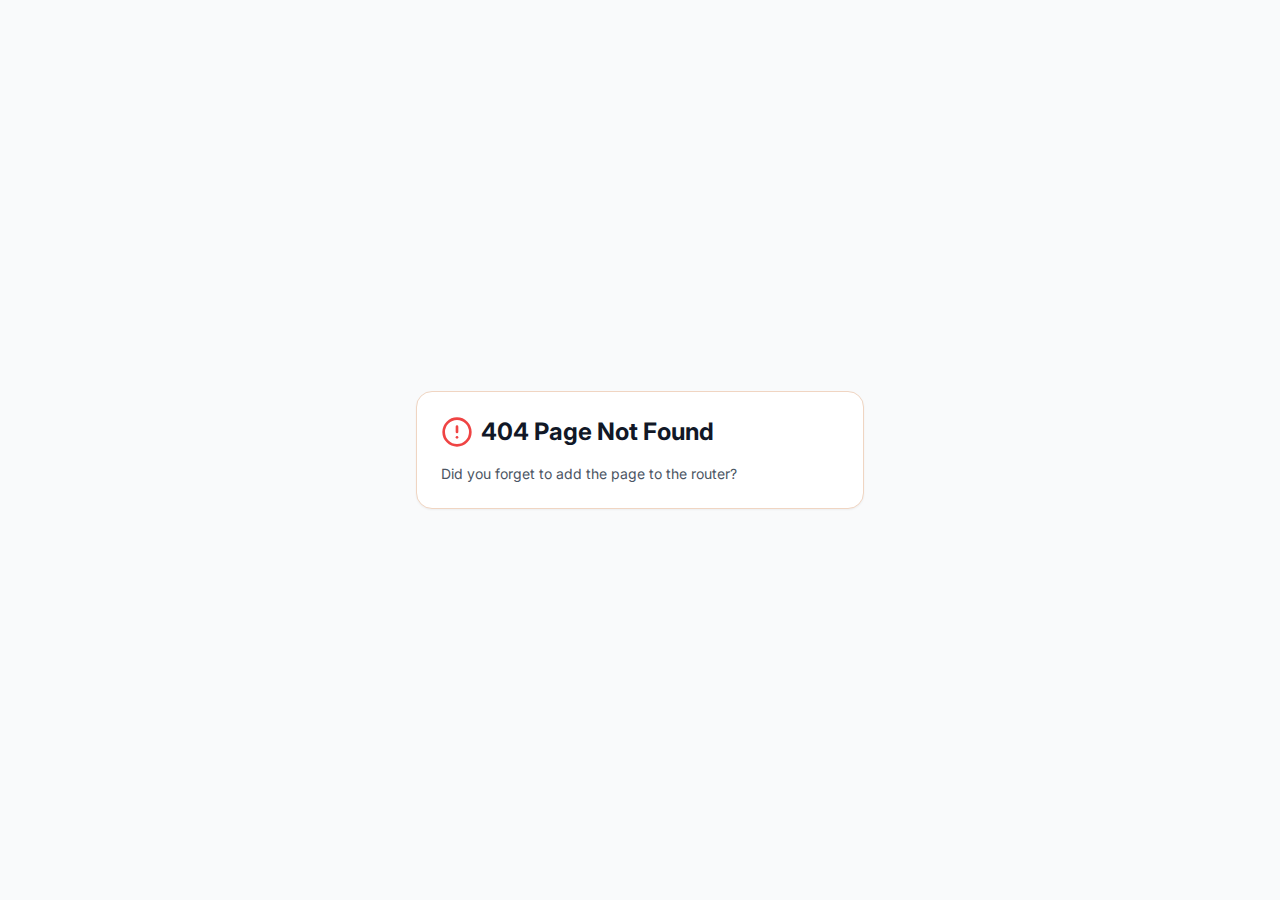
<file: index.html>
<!DOCTYPE html>
<html lang="en">
  <head>
    <meta charset="UTF-8" />
    <meta name="viewport" content="width=device-width, initial-scale=1.0, maximum-scale=1" />
    <link rel="preconnect" href="https://fonts.googleapis.com">
    <link rel="preconnect" href="https://fonts.gstatic.com" crossorigin>
    <link href="https://fonts.googleapis.com/css2?family=Architects+Daughter&family=DM+Sans:ital,opsz,wght@0,9..40,100..1000;1,9..40,100..1000&family=Fira+Code:wght@300..700&family=Geist+Mono:wght@100..900&family=Geist:wght@100..900&family=IBM+Plex+Mono:ital,wght@0,100;0,200;0,300;0,400;0,500;0,600;0,700;1,100;1,200;1,300;1,400;1,500;1,600;1,700&family=IBM+Plex+Sans:ital,wght@0,100..700;1,100..700&family=Inter:ital,opsz,wght@0,14..32,100..900;1,14..32,100..900&family=JetBrains+Mono:ital,wght@0,100..800;1,100..800&family=Libre+Baskerville:ital,wght@0,400;0,700;1,400&family=Lora:ital,wght@0,400..700;1,400..700&family=Merriweather:ital,opsz,wght@0,18..144,300..900;1,18..144,300..900&family=Montserrat:ital,wght@0,100..900;1,100..900&family=Open+Sans:ital,wght@0,300..800;1,300..800&family=Outfit:wght@100..900&family=Oxanium:wght@200..800&family=Playfair+Display:ital,wght@0,400..900;1,400..900&family=Plus+Jakarta+Sans:ital,wght@0,200..800;1,200..800&family=Poppins:ital,wght@0,100;0,200;0,300;0,400;0,500;0,600;0,700;0,800;0,900;1,100;1,200;1,300;1,400;1,500;1,600;1,700;1,800;1,900&family=Roboto+Mono:ital,wght@0,100..700;1,100..700&family=Roboto:ital,wght@0,100..900;1,100..900&family=Source+Code+Pro:ital,wght@0,200..900;1,200..900&family=Source+Serif+4:ital,opsz,wght@0,8..60,200..900;1,8..60,200..900&family=Space+Grotesk:wght@300..700&family=Space+Mono:ital,wght@0,400;0,700;1,400;1,700&display=swap" rel="stylesheet">
    <script type="module" crossorigin src="./assets/index-GvXq3mEf.js"></script>
    <link rel="stylesheet" crossorigin href="./assets/index-CSIzipus.css">
  </head>
  <body>
    <div id="root"></div>
  </body>
</html>
</file>
<file: assets/index-CSIzipus.css>
@import"https://fonts.googleapis.com/css2?family=Inter:wght@300;400;500;600;700;800&display=swap";@import"https://fonts.googleapis.com/css2?family=Playfair+Display:wght@400;500;600;700;800&display=swap";*,:before,:after{--tw-border-spacing-x: 0;--tw-border-spacing-y: 0;--tw-translate-x: 0;--tw-translate-y: 0;--tw-rotate: 0;--tw-skew-x: 0;--tw-skew-y: 0;--tw-scale-x: 1;--tw-scale-y: 1;--tw-pan-x: ;--tw-pan-y: ;--tw-pinch-zoom: ;--tw-scroll-snap-strictness: proximity;--tw-gradient-from-position: ;--tw-gradient-via-position: ;--tw-gradient-to-position: ;--tw-ordinal: ;--tw-slashed-zero: ;--tw-numeric-figure: ;--tw-numeric-spacing: ;--tw-numeric-fraction: ;--tw-ring-inset: ;--tw-ring-offset-width: 0px;--tw-ring-offset-color: #fff;--tw-ring-color: rgb(59 130 246 / .5);--tw-ring-offset-shadow: 0 0 #0000;--tw-ring-shadow: 0 0 #0000;--tw-shadow: 0 0 #0000;--tw-shadow-colored: 0 0 #0000;--tw-blur: ;--tw-brightness: ;--tw-contrast: ;--tw-grayscale: ;--tw-hue-rotate: ;--tw-invert: ;--tw-saturate: ;--tw-sepia: ;--tw-drop-shadow: ;--tw-backdrop-blur: ;--tw-backdrop-brightness: ;--tw-backdrop-contrast: ;--tw-backdrop-grayscale: ;--tw-backdrop-hue-rotate: ;--tw-backdrop-invert: ;--tw-backdrop-opacity: ;--tw-backdrop-saturate: ;--tw-backdrop-sepia: ;--tw-contain-size: ;--tw-contain-layout: ;--tw-contain-paint: ;--tw-contain-style: }::backdrop{--tw-border-spacing-x: 0;--tw-border-spacing-y: 0;--tw-translate-x: 0;--tw-translate-y: 0;--tw-rotate: 0;--tw-skew-x: 0;--tw-skew-y: 0;--tw-scale-x: 1;--tw-scale-y: 1;--tw-pan-x: ;--tw-pan-y: ;--tw-pinch-zoom: ;--tw-scroll-snap-strictness: proximity;--tw-gradient-from-position: ;--tw-gradient-via-position: ;--tw-gradient-to-position: ;--tw-ordinal: ;--tw-slashed-zero: ;--tw-numeric-figure: ;--tw-numeric-spacing: ;--tw-numeric-fraction: ;--tw-ring-inset: ;--tw-ring-offset-width: 0px;--tw-ring-offset-color: #fff;--tw-ring-color: rgb(59 130 246 / .5);--tw-ring-offset-shadow: 0 0 #0000;--tw-ring-shadow: 0 0 #0000;--tw-shadow: 0 0 #0000;--tw-shadow-colored: 0 0 #0000;--tw-blur: ;--tw-brightness: ;--tw-contrast: ;--tw-grayscale: ;--tw-hue-rotate: ;--tw-invert: ;--tw-saturate: ;--tw-sepia: ;--tw-drop-shadow: ;--tw-backdrop-blur: ;--tw-backdrop-brightness: ;--tw-backdrop-contrast: ;--tw-backdrop-grayscale: ;--tw-backdrop-hue-rotate: ;--tw-backdrop-invert: ;--tw-backdrop-opacity: ;--tw-backdrop-saturate: ;--tw-backdrop-sepia: ;--tw-contain-size: ;--tw-contain-layout: ;--tw-contain-paint: ;--tw-contain-style: }*,:before,:after{box-sizing:border-box;border-width:0;border-style:solid;border-color:#e5e7eb}:before,:after{--tw-content: ""}html,:host{line-height:1.5;-webkit-text-size-adjust:100%;-moz-tab-size:4;-o-tab-size:4;tab-size:4;font-family:var(--font-sans);font-feature-settings:normal;font-variation-settings:normal;-webkit-tap-highlight-color:transparent}body{margin:0;line-height:inherit}hr{height:0;color:inherit;border-top-width:1px}abbr:where([title]){-webkit-text-decoration:underline dotted;text-decoration:underline dotted}h1,h2,h3,h4,h5,h6{font-size:inherit;font-weight:inherit}a{color:inherit;text-decoration:inherit}b,strong{font-weight:bolder}code,kbd,samp,pre{font-family:var(--font-mono);font-feature-settings:normal;font-variation-settings:normal;font-size:1em}small{font-size:80%}sub,sup{font-size:75%;line-height:0;position:relative;vertical-align:baseline}sub{bottom:-.25em}sup{top:-.5em}table{text-indent:0;border-color:inherit;border-collapse:collapse}button,input,optgroup,select,textarea{font-family:inherit;font-feature-settings:inherit;font-variation-settings:inherit;font-size:100%;font-weight:inherit;line-height:inherit;letter-spacing:inherit;color:inherit;margin:0;padding:0}button,select{text-transform:none}button,input:where([type=button]),input:where([type=reset]),input:where([type=submit]){-webkit-appearance:button;background-color:transparent;background-image:none}:-moz-focusring{outline:auto}:-moz-ui-invalid{box-shadow:none}progress{vertical-align:baseline}::-webkit-inner-spin-button,::-webkit-outer-spin-button{height:auto}[type=search]{-webkit-appearance:textfield;outline-offset:-2px}::-webkit-search-decoration{-webkit-appearance:none}::-webkit-file-upload-button{-webkit-appearance:button;font:inherit}summary{display:list-item}blockquote,dl,dd,h1,h2,h3,h4,h5,h6,hr,figure,p,pre{margin:0}fieldset{margin:0;padding:0}legend{padding:0}ol,ul,menu{list-style:none;margin:0;padding:0}dialog{padding:0}textarea{resize:vertical}input::-moz-placeholder,textarea::-moz-placeholder{opacity:1;color:#9ca3af}input::placeholder,textarea::placeholder{opacity:1;color:#9ca3af}button,[role=button]{cursor:pointer}:disabled{cursor:default}img,svg,video,canvas,audio,iframe,embed,object{display:block;vertical-align:middle}img,video{max-width:100%;height:auto}[hidden]:where(:not([hidden=until-found])){display:none}*{border-color:var(--border)}body{background-color:var(--background);color:var(--foreground);-webkit-font-smoothing:antialiased;-moz-osx-font-smoothing:grayscale;font-family:var(--font-sans)}.sr-only{position:absolute;width:1px;height:1px;padding:0;margin:-1px;overflow:hidden;clip:rect(0,0,0,0);white-space:nowrap;border-width:0}.pointer-events-none{pointer-events:none}.pointer-events-auto{pointer-events:auto}.visible{visibility:visible}.invisible{visibility:hidden}.fixed{position:fixed}.absolute{position:absolute}.relative{position:relative}.inset-0{top:0;right:0;bottom:0;left:0}.inset-x-0{left:0;right:0}.inset-y-0{top:0;bottom:0}.-bottom-12{bottom:-3rem}.-bottom-2{bottom:-.5rem}.-bottom-4{bottom:-1rem}.-left-12{left:-3rem}.-left-2{left:-.5rem}.-left-4{left:-1rem}.-left-8{left:-2rem}.-right-1{right:-.25rem}.-right-12{right:-3rem}.-right-2{right:-.5rem}.-right-4{right:-1rem}.-right-6{right:-1.5rem}.-top-1{top:-.25rem}.-top-12{top:-3rem}.-top-2{top:-.5rem}.-top-4{top:-1rem}.bottom-0{bottom:0}.bottom-10{bottom:2.5rem}.bottom-20{bottom:5rem}.bottom-8{bottom:2rem}.left-0{left:0}.left-1{left:.25rem}.left-1\/2{left:50%}.left-1\/4{left:25%}.left-10{left:2.5rem}.left-2{left:.5rem}.left-\[50\%\]{left:50%}.right-0{right:0}.right-1{right:.25rem}.right-10{right:2.5rem}.right-2{right:.5rem}.right-3{right:.75rem}.right-4{right:1rem}.top-0{top:0}.top-1\.5{top:.375rem}.top-1\/2{top:50%}.top-1\/4{top:25%}.top-10{top:2.5rem}.top-2{top:.5rem}.top-20{top:5rem}.top-3\.5{top:.875rem}.top-4{top:1rem}.top-40{top:10rem}.top-\[1px\]{top:1px}.top-\[50\%\]{top:50%}.top-\[60\%\]{top:60%}.top-full{top:100%}.z-10{z-index:10}.z-20{z-index:20}.z-50{z-index:50}.z-\[100\]{z-index:100}.z-\[1\]{z-index:1}.-mx-1{margin-left:-.25rem;margin-right:-.25rem}.mx-2{margin-left:.5rem;margin-right:.5rem}.mx-3\.5{margin-left:.875rem;margin-right:.875rem}.mx-4{margin-left:1rem;margin-right:1rem}.mx-auto{margin-left:auto;margin-right:auto}.my-0\.5{margin-top:.125rem;margin-bottom:.125rem}.my-1{margin-top:.25rem;margin-bottom:.25rem}.-ml-4{margin-left:-1rem}.-mt-4{margin-top:-1rem}.mb-1{margin-bottom:.25rem}.mb-12{margin-bottom:3rem}.mb-16{margin-bottom:4rem}.mb-2{margin-bottom:.5rem}.mb-3{margin-bottom:.75rem}.mb-4{margin-bottom:1rem}.mb-6{margin-bottom:1.5rem}.mb-8{margin-bottom:2rem}.ml-1{margin-left:.25rem}.ml-auto{margin-left:auto}.mr-1{margin-right:.25rem}.mr-2{margin-right:.5rem}.mr-3{margin-right:.75rem}.mr-4{margin-right:1rem}.mt-1{margin-top:.25rem}.mt-1\.5{margin-top:.375rem}.mt-10{margin-top:2.5rem}.mt-12{margin-top:3rem}.mt-16{margin-top:4rem}.mt-2{margin-top:.5rem}.mt-24{margin-top:6rem}.mt-4{margin-top:1rem}.mt-auto{margin-top:auto}.block{display:block}.flex{display:flex}.inline-flex{display:inline-flex}.table{display:table}.grid{display:grid}.hidden{display:none}.aspect-square{aspect-ratio:1 / 1}.aspect-video{aspect-ratio:16 / 9}.size-4{width:1rem;height:1rem}.h-1{height:.25rem}.h-1\.5{height:.375rem}.h-10{height:2.5rem}.h-11{height:2.75rem}.h-12{height:3rem}.h-16{height:4rem}.h-2{height:.5rem}.h-2\.5{height:.625rem}.h-20{height:5rem}.h-24{height:6rem}.h-3{height:.75rem}.h-3\.5{height:.875rem}.h-32{height:8rem}.h-4{height:1rem}.h-5{height:1.25rem}.h-6{height:1.5rem}.h-64{height:16rem}.h-7{height:1.75rem}.h-8{height:2rem}.h-9{height:2.25rem}.h-\[1px\]{height:1px}.h-\[var\(--radix-navigation-menu-viewport-height\)\]{height:var(--radix-navigation-menu-viewport-height)}.h-\[var\(--radix-select-trigger-height\)\]{height:var(--radix-select-trigger-height)}.h-auto{height:auto}.h-full{height:100%}.h-px{height:1px}.h-svh{height:100svh}.max-h-\[--radix-context-menu-content-available-height\]{max-height:var(--radix-context-menu-content-available-height)}.max-h-\[--radix-select-content-available-height\]{max-height:var(--radix-select-content-available-height)}.max-h-\[300px\]{max-height:300px}.max-h-\[var\(--radix-dropdown-menu-content-available-height\)\]{max-height:var(--radix-dropdown-menu-content-available-height)}.max-h-screen{max-height:100vh}.min-h-0{min-height:0px}.min-h-\[80px\]{min-height:80px}.min-h-screen{min-height:100vh}.min-h-svh{min-height:100svh}.w-0{width:0px}.w-1{width:.25rem}.w-10{width:2.5rem}.w-11{width:2.75rem}.w-12{width:3rem}.w-16{width:4rem}.w-2{width:.5rem}.w-2\.5{width:.625rem}.w-20{width:5rem}.w-24{width:6rem}.w-3{width:.75rem}.w-3\.5{width:.875rem}.w-3\/4{width:75%}.w-32{width:8rem}.w-4{width:1rem}.w-5{width:1.25rem}.w-6{width:1.5rem}.w-64{width:16rem}.w-7{width:1.75rem}.w-72{width:18rem}.w-8{width:2rem}.w-9{width:2.25rem}.w-\[--sidebar-width\]{width:var(--sidebar-width)}.w-\[100px\]{width:100px}.w-\[1px\]{width:1px}.w-auto{width:auto}.w-full{width:100%}.w-max{width:-moz-max-content;width:max-content}.w-px{width:1px}.min-w-0{min-width:0px}.min-w-10{min-width:2.5rem}.min-w-11{min-width:2.75rem}.min-w-5{min-width:1.25rem}.min-w-9{min-width:2.25rem}.min-w-\[12rem\]{min-width:12rem}.min-w-\[8rem\]{min-width:8rem}.min-w-\[var\(--radix-select-trigger-width\)\]{min-width:var(--radix-select-trigger-width)}.max-w-3xl{max-width:48rem}.max-w-4xl{max-width:56rem}.max-w-\[--skeleton-width\]{max-width:var(--skeleton-width)}.max-w-full{max-width:100%}.max-w-lg{max-width:32rem}.max-w-max{max-width:-moz-max-content;max-width:max-content}.max-w-md{max-width:28rem}.flex-1{flex:1 1 0%}.flex-shrink-0,.shrink-0{flex-shrink:0}.grow{flex-grow:1}.grow-0{flex-grow:0}.basis-full{flex-basis:100%}.caption-bottom{caption-side:bottom}.border-collapse{border-collapse:collapse}.origin-\[--radix-context-menu-content-transform-origin\]{transform-origin:var(--radix-context-menu-content-transform-origin)}.origin-\[--radix-dropdown-menu-content-transform-origin\]{transform-origin:var(--radix-dropdown-menu-content-transform-origin)}.origin-\[--radix-hover-card-content-transform-origin\]{transform-origin:var(--radix-hover-card-content-transform-origin)}.origin-\[--radix-menubar-content-transform-origin\]{transform-origin:var(--radix-menubar-content-transform-origin)}.origin-\[--radix-popover-content-transform-origin\]{transform-origin:var(--radix-popover-content-transform-origin)}.origin-\[--radix-select-content-transform-origin\]{transform-origin:var(--radix-select-content-transform-origin)}.origin-\[--radix-tooltip-content-transform-origin\]{transform-origin:var(--radix-tooltip-content-transform-origin)}.-translate-x-1\/2{--tw-translate-x: -50%;transform:translate(var(--tw-translate-x),var(--tw-translate-y)) rotate(var(--tw-rotate)) skew(var(--tw-skew-x)) skewY(var(--tw-skew-y)) scaleX(var(--tw-scale-x)) scaleY(var(--tw-scale-y))}.-translate-x-px{--tw-translate-x: -1px;transform:translate(var(--tw-translate-x),var(--tw-translate-y)) rotate(var(--tw-rotate)) skew(var(--tw-skew-x)) skewY(var(--tw-skew-y)) scaleX(var(--tw-scale-x)) scaleY(var(--tw-scale-y))}.-translate-y-1\/2{--tw-translate-y: -50%;transform:translate(var(--tw-translate-x),var(--tw-translate-y)) rotate(var(--tw-rotate)) skew(var(--tw-skew-x)) skewY(var(--tw-skew-y)) scaleX(var(--tw-scale-x)) scaleY(var(--tw-scale-y))}.translate-x-\[-50\%\]{--tw-translate-x: -50%;transform:translate(var(--tw-translate-x),var(--tw-translate-y)) rotate(var(--tw-rotate)) skew(var(--tw-skew-x)) skewY(var(--tw-skew-y)) scaleX(var(--tw-scale-x)) scaleY(var(--tw-scale-y))}.translate-x-px{--tw-translate-x: 1px;transform:translate(var(--tw-translate-x),var(--tw-translate-y)) rotate(var(--tw-rotate)) skew(var(--tw-skew-x)) skewY(var(--tw-skew-y)) scaleX(var(--tw-scale-x)) scaleY(var(--tw-scale-y))}.translate-y-\[-50\%\]{--tw-translate-y: -50%;transform:translate(var(--tw-translate-x),var(--tw-translate-y)) rotate(var(--tw-rotate)) skew(var(--tw-skew-x)) skewY(var(--tw-skew-y)) scaleX(var(--tw-scale-x)) scaleY(var(--tw-scale-y))}.rotate-45{--tw-rotate: 45deg;transform:translate(var(--tw-translate-x),var(--tw-translate-y)) rotate(var(--tw-rotate)) skew(var(--tw-skew-x)) skewY(var(--tw-skew-y)) scaleX(var(--tw-scale-x)) scaleY(var(--tw-scale-y))}.rotate-90{--tw-rotate: 90deg;transform:translate(var(--tw-translate-x),var(--tw-translate-y)) rotate(var(--tw-rotate)) skew(var(--tw-skew-x)) skewY(var(--tw-skew-y)) scaleX(var(--tw-scale-x)) scaleY(var(--tw-scale-y))}.transform{transform:translate(var(--tw-translate-x),var(--tw-translate-y)) rotate(var(--tw-rotate)) skew(var(--tw-skew-x)) skewY(var(--tw-skew-y)) scaleX(var(--tw-scale-x)) scaleY(var(--tw-scale-y))}@keyframes bounce{0%,to{transform:translateY(-25%);animation-timing-function:cubic-bezier(.8,0,1,1)}50%{transform:none;animation-timing-function:cubic-bezier(0,0,.2,1)}}.animate-bounce{animation:bounce 1s infinite}@keyframes pulse{50%{opacity:.5}}.animate-pulse{animation:pulse 2s cubic-bezier(.4,0,.6,1) infinite}.cursor-default{cursor:default}.cursor-pointer{cursor:pointer}.touch-none{touch-action:none}.select-none{-webkit-user-select:none;-moz-user-select:none;user-select:none}.list-none{list-style-type:none}.flex-row{flex-direction:row}.flex-col{flex-direction:column}.flex-col-reverse{flex-direction:column-reverse}.flex-wrap{flex-wrap:wrap}.items-start{align-items:flex-start}.items-end{align-items:flex-end}.items-center{align-items:center}.items-stretch{align-items:stretch}.justify-center{justify-content:center}.justify-between{justify-content:space-between}.gap-1{gap:.25rem}.gap-1\.5{gap:.375rem}.gap-2{gap:.5rem}.gap-4{gap:1rem}.gap-8{gap:2rem}.space-x-1>:not([hidden])~:not([hidden]){--tw-space-x-reverse: 0;margin-right:calc(.25rem * var(--tw-space-x-reverse));margin-left:calc(.25rem * calc(1 - var(--tw-space-x-reverse)))}.space-x-2>:not([hidden])~:not([hidden]){--tw-space-x-reverse: 0;margin-right:calc(.5rem * var(--tw-space-x-reverse));margin-left:calc(.5rem * calc(1 - var(--tw-space-x-reverse)))}.space-x-3>:not([hidden])~:not([hidden]){--tw-space-x-reverse: 0;margin-right:calc(.75rem * var(--tw-space-x-reverse));margin-left:calc(.75rem * calc(1 - var(--tw-space-x-reverse)))}.space-x-4>:not([hidden])~:not([hidden]){--tw-space-x-reverse: 0;margin-right:calc(1rem * var(--tw-space-x-reverse));margin-left:calc(1rem * calc(1 - var(--tw-space-x-reverse)))}.space-x-6>:not([hidden])~:not([hidden]){--tw-space-x-reverse: 0;margin-right:calc(1.5rem * var(--tw-space-x-reverse));margin-left:calc(1.5rem * calc(1 - var(--tw-space-x-reverse)))}.space-x-8>:not([hidden])~:not([hidden]){--tw-space-x-reverse: 0;margin-right:calc(2rem * var(--tw-space-x-reverse));margin-left:calc(2rem * calc(1 - var(--tw-space-x-reverse)))}.space-y-1>:not([hidden])~:not([hidden]){--tw-space-y-reverse: 0;margin-top:calc(.25rem * calc(1 - var(--tw-space-y-reverse)));margin-bottom:calc(.25rem * var(--tw-space-y-reverse))}.space-y-1\.5>:not([hidden])~:not([hidden]){--tw-space-y-reverse: 0;margin-top:calc(.375rem * calc(1 - var(--tw-space-y-reverse)));margin-bottom:calc(.375rem * var(--tw-space-y-reverse))}.space-y-12>:not([hidden])~:not([hidden]){--tw-space-y-reverse: 0;margin-top:calc(3rem * calc(1 - var(--tw-space-y-reverse)));margin-bottom:calc(3rem * var(--tw-space-y-reverse))}.space-y-2>:not([hidden])~:not([hidden]){--tw-space-y-reverse: 0;margin-top:calc(.5rem * calc(1 - var(--tw-space-y-reverse)));margin-bottom:calc(.5rem * var(--tw-space-y-reverse))}.space-y-4>:not([hidden])~:not([hidden]){--tw-space-y-reverse: 0;margin-top:calc(1rem * calc(1 - var(--tw-space-y-reverse)));margin-bottom:calc(1rem * var(--tw-space-y-reverse))}.space-y-6>:not([hidden])~:not([hidden]){--tw-space-y-reverse: 0;margin-top:calc(1.5rem * calc(1 - var(--tw-space-y-reverse)));margin-bottom:calc(1.5rem * var(--tw-space-y-reverse))}.space-y-8>:not([hidden])~:not([hidden]){--tw-space-y-reverse: 0;margin-top:calc(2rem * calc(1 - var(--tw-space-y-reverse)));margin-bottom:calc(2rem * var(--tw-space-y-reverse))}.overflow-auto{overflow:auto}.overflow-hidden{overflow:hidden}.overflow-y-auto{overflow-y:auto}.overflow-x-hidden{overflow-x:hidden}.whitespace-nowrap{white-space:nowrap}.break-words{overflow-wrap:break-word}.rounded-2xl{border-radius:1rem}.rounded-3xl{border-radius:1.5rem}.rounded-\[2px\]{border-radius:2px}.rounded-\[inherit\]{border-radius:inherit}.rounded-full{border-radius:9999px}.rounded-lg{border-radius:var(--radius)}.rounded-md{border-radius:calc(var(--radius) - 2px)}.rounded-sm{border-radius:calc(var(--radius) - 4px)}.rounded-xl{border-radius:.75rem}.rounded-t-\[10px\]{border-top-left-radius:10px;border-top-right-radius:10px}.rounded-tl-sm{border-top-left-radius:calc(var(--radius) - 4px)}.border{border-width:1px}.border-2{border-width:2px}.border-4{border-width:4px}.border-\[1\.5px\]{border-width:1.5px}.border-y{border-top-width:1px;border-bottom-width:1px}.border-b{border-bottom-width:1px}.border-l{border-left-width:1px}.border-r{border-right-width:1px}.border-t{border-top-width:1px}.border-dashed{border-style:dashed}.border-\[--color-border\]{border-color:var(--color-border)}.border-destructive{border-color:var(--destructive)}.border-input{border-color:var(--input)}.border-primary{border-color:var(--primary)}.border-sidebar-border{border-color:var(--sidebar-border)}.border-transparent{border-color:transparent}.border-white{--tw-border-opacity: 1;border-color:rgb(255 255 255 / var(--tw-border-opacity, 1))}.border-l-transparent{border-left-color:transparent}.border-t-transparent{border-top-color:transparent}.bg-\[--color-bg\]{background-color:var(--color-bg)}.bg-accent{background-color:var(--accent)}.bg-background{background-color:var(--background)}.bg-black\/80{background-color:#000c}.bg-border{background-color:var(--border)}.bg-card{background-color:var(--card)}.bg-coral{background-color:var(--coral)}.bg-coral-light{background-color:var(--coral-light)}.bg-cream{background-color:var(--cream)}.bg-destructive{background-color:var(--destructive)}.bg-foreground{background-color:var(--foreground)}.bg-gray-50{--tw-bg-opacity: 1;background-color:rgb(249 250 251 / var(--tw-bg-opacity, 1))}.bg-green-500{--tw-bg-opacity: 1;background-color:rgb(34 197 94 / var(--tw-bg-opacity, 1))}.bg-muted{background-color:var(--muted)}.bg-popover{background-color:var(--popover)}.bg-primary{background-color:var(--primary)}.bg-red-500{--tw-bg-opacity: 1;background-color:rgb(239 68 68 / var(--tw-bg-opacity, 1))}.bg-red-500\/20{background-color:#ef444433}.bg-rose-dark{background-color:var(--rose-dark)}.bg-rose-medium{background-color:var(--rose-medium)}.bg-secondary{background-color:var(--secondary)}.bg-sidebar{background-color:var(--sidebar-background)}.bg-sidebar-border{background-color:var(--sidebar-border)}.bg-transparent{background-color:transparent}.bg-white{--tw-bg-opacity: 1;background-color:rgb(255 255 255 / var(--tw-bg-opacity, 1))}.bg-white\/10{background-color:#ffffff1a}.bg-white\/20{background-color:#fff3}.bg-white\/80{background-color:#fffc}.bg-white\/90{background-color:#ffffffe6}.bg-gradient-to-br{background-image:linear-gradient(to bottom right,var(--tw-gradient-stops))}.bg-gradient-to-r{background-image:linear-gradient(to right,var(--tw-gradient-stops))}.from-blush{--tw-gradient-from: var(--blush) var(--tw-gradient-from-position);--tw-gradient-to: rgb(255 255 255 / 0) var(--tw-gradient-to-position);--tw-gradient-stops: var(--tw-gradient-from), var(--tw-gradient-to)}.from-coral{--tw-gradient-from: var(--coral) var(--tw-gradient-from-position);--tw-gradient-to: rgb(255 255 255 / 0) var(--tw-gradient-to-position);--tw-gradient-stops: var(--tw-gradient-from), var(--tw-gradient-to)}.from-green-500{--tw-gradient-from: #22c55e var(--tw-gradient-from-position);--tw-gradient-to: rgb(34 197 94 / 0) var(--tw-gradient-to-position);--tw-gradient-stops: var(--tw-gradient-from), var(--tw-gradient-to)}.from-green-600{--tw-gradient-from: #16a34a var(--tw-gradient-from-position);--tw-gradient-to: rgb(22 163 74 / 0) var(--tw-gradient-to-position);--tw-gradient-stops: var(--tw-gradient-from), var(--tw-gradient-to)}.from-red-500{--tw-gradient-from: #ef4444 var(--tw-gradient-from-position);--tw-gradient-to: rgb(239 68 68 / 0) var(--tw-gradient-to-position);--tw-gradient-stops: var(--tw-gradient-from), var(--tw-gradient-to)}.to-coral-light{--tw-gradient-to: var(--coral-light) var(--tw-gradient-to-position)}.to-cream-warm{--tw-gradient-to: var(--cream-warm) var(--tw-gradient-to-position)}.to-green-600{--tw-gradient-to: #16a34a var(--tw-gradient-to-position)}.to-green-700{--tw-gradient-to: #15803d var(--tw-gradient-to-position)}.to-red-600{--tw-gradient-to: #dc2626 var(--tw-gradient-to-position)}.fill-current{fill:currentColor}.object-cover{-o-object-fit:cover;object-fit:cover}.object-center{-o-object-position:center;object-position:center}.p-0{padding:0}.p-1{padding:.25rem}.p-10{padding:2.5rem}.p-12{padding:3rem}.p-2{padding:.5rem}.p-3{padding:.75rem}.p-4{padding:1rem}.p-6{padding:1.5rem}.p-8{padding:2rem}.p-\[1px\]{padding:1px}.px-1{padding-left:.25rem;padding-right:.25rem}.px-2{padding-left:.5rem;padding-right:.5rem}.px-2\.5{padding-left:.625rem;padding-right:.625rem}.px-3{padding-left:.75rem;padding-right:.75rem}.px-4{padding-left:1rem;padding-right:1rem}.px-5{padding-left:1.25rem;padding-right:1.25rem}.px-6{padding-left:1.5rem;padding-right:1.5rem}.px-8{padding-left:2rem;padding-right:2rem}.py-0\.5{padding-top:.125rem;padding-bottom:.125rem}.py-1{padding-top:.25rem;padding-bottom:.25rem}.py-1\.5{padding-top:.375rem;padding-bottom:.375rem}.py-16{padding-top:4rem;padding-bottom:4rem}.py-2{padding-top:.5rem;padding-bottom:.5rem}.py-3{padding-top:.75rem;padding-bottom:.75rem}.py-4{padding-top:1rem;padding-bottom:1rem}.py-6{padding-top:1.5rem;padding-bottom:1.5rem}.pb-3{padding-bottom:.75rem}.pb-4{padding-bottom:1rem}.pl-2\.5{padding-left:.625rem}.pl-4{padding-left:1rem}.pl-8{padding-left:2rem}.pr-2{padding-right:.5rem}.pr-2\.5{padding-right:.625rem}.pr-8{padding-right:2rem}.pt-0{padding-top:0}.pt-1{padding-top:.25rem}.pt-3{padding-top:.75rem}.pt-4{padding-top:1rem}.pt-6{padding-top:1.5rem}.text-left{text-align:left}.text-center{text-align:center}.align-middle{vertical-align:middle}.font-mono{font-family:var(--font-mono)}.font-serif{font-family:var(--font-serif)}.text-2xl{font-size:1.5rem;line-height:2rem}.text-3xl{font-size:1.875rem;line-height:2.25rem}.text-4xl{font-size:2.25rem;line-height:2.5rem}.text-5xl{font-size:3rem;line-height:1}.text-6xl{font-size:3.75rem;line-height:1}.text-\[0\.8rem\]{font-size:.8rem}.text-base{font-size:1rem;line-height:1.5rem}.text-lg{font-size:1.125rem;line-height:1.75rem}.text-sm{font-size:.875rem;line-height:1.25rem}.text-xl{font-size:1.25rem;line-height:1.75rem}.text-xs{font-size:.75rem;line-height:1rem}.font-bold{font-weight:700}.font-medium{font-weight:500}.font-normal{font-weight:400}.font-semibold{font-weight:600}.italic{font-style:italic}.tabular-nums{--tw-numeric-spacing: tabular-nums;font-variant-numeric:var(--tw-ordinal) var(--tw-slashed-zero) var(--tw-numeric-figure) var(--tw-numeric-spacing) var(--tw-numeric-fraction)}.leading-none{line-height:1}.leading-relaxed{line-height:1.625}.tracking-tight{letter-spacing:-.025em}.tracking-widest{letter-spacing:.1em}.text-accent-foreground{color:var(--accent-foreground)}.text-card-foreground{color:var(--card-foreground)}.text-coral{color:var(--coral)}.text-current{color:currentColor}.text-destructive{color:var(--destructive)}.text-destructive-foreground{color:var(--destructive-foreground)}.text-foreground{color:var(--foreground)}.text-gray-600{--tw-text-opacity: 1;color:rgb(75 85 99 / var(--tw-text-opacity, 1))}.text-gray-900{--tw-text-opacity: 1;color:rgb(17 24 39 / var(--tw-text-opacity, 1))}.text-muted-foreground{color:var(--muted-foreground)}.text-popover-foreground{color:var(--popover-foreground)}.text-primary{color:var(--primary)}.text-primary-foreground{color:var(--primary-foreground)}.text-red-500{--tw-text-opacity: 1;color:rgb(239 68 68 / var(--tw-text-opacity, 1))}.text-rose-dark{color:var(--rose-dark)}.text-rose-medium{color:var(--rose-medium)}.text-secondary-foreground{color:var(--secondary-foreground)}.text-sidebar-foreground{color:var(--sidebar-foreground)}.text-terracotta{color:var(--terracotta)}.text-white{--tw-text-opacity: 1;color:rgb(255 255 255 / var(--tw-text-opacity, 1))}.text-white\/60{color:#fff9}.text-white\/80{color:#fffc}.text-white\/90{color:#ffffffe6}.text-yellow-200{--tw-text-opacity: 1;color:rgb(254 240 138 / var(--tw-text-opacity, 1))}.line-through{text-decoration-line:line-through}.underline-offset-4{text-underline-offset:4px}.opacity-0{opacity:0}.opacity-20{opacity:.2}.opacity-25{opacity:.25}.opacity-30{opacity:.3}.opacity-50{opacity:.5}.opacity-60{opacity:.6}.opacity-70{opacity:.7}.opacity-90{opacity:.9}.shadow{--tw-shadow: 0 1px 3px 0 rgb(0 0 0 / .1), 0 1px 2px -1px rgb(0 0 0 / .1);--tw-shadow-colored: 0 1px 3px 0 var(--tw-shadow-color), 0 1px 2px -1px var(--tw-shadow-color);box-shadow:var(--tw-ring-offset-shadow, 0 0 #0000),var(--tw-ring-shadow, 0 0 #0000),var(--tw-shadow)}.shadow-2xl{--tw-shadow: 0 25px 50px -12px rgb(0 0 0 / .25);--tw-shadow-colored: 0 25px 50px -12px var(--tw-shadow-color);box-shadow:var(--tw-ring-offset-shadow, 0 0 #0000),var(--tw-ring-shadow, 0 0 #0000),var(--tw-shadow)}.shadow-\[0_0_0_1px_hsl\(var\(--sidebar-border\)\)\]{--tw-shadow: 0 0 0 1px hsl(var(--sidebar-border));--tw-shadow-colored: 0 0 0 1px var(--tw-shadow-color);box-shadow:var(--tw-ring-offset-shadow, 0 0 #0000),var(--tw-ring-shadow, 0 0 #0000),var(--tw-shadow)}.shadow-lg{--tw-shadow: 0 10px 15px -3px rgb(0 0 0 / .1), 0 4px 6px -4px rgb(0 0 0 / .1);--tw-shadow-colored: 0 10px 15px -3px var(--tw-shadow-color), 0 4px 6px -4px var(--tw-shadow-color);box-shadow:var(--tw-ring-offset-shadow, 0 0 #0000),var(--tw-ring-shadow, 0 0 #0000),var(--tw-shadow)}.shadow-md{--tw-shadow: 0 4px 6px -1px rgb(0 0 0 / .1), 0 2px 4px -2px rgb(0 0 0 / .1);--tw-shadow-colored: 0 4px 6px -1px var(--tw-shadow-color), 0 2px 4px -2px var(--tw-shadow-color);box-shadow:var(--tw-ring-offset-shadow, 0 0 #0000),var(--tw-ring-shadow, 0 0 #0000),var(--tw-shadow)}.shadow-none{--tw-shadow: 0 0 #0000;--tw-shadow-colored: 0 0 #0000;box-shadow:var(--tw-ring-offset-shadow, 0 0 #0000),var(--tw-ring-shadow, 0 0 #0000),var(--tw-shadow)}.shadow-sm{--tw-shadow: 0 1px 2px 0 rgb(0 0 0 / .05);--tw-shadow-colored: 0 1px 2px 0 var(--tw-shadow-color);box-shadow:var(--tw-ring-offset-shadow, 0 0 #0000),var(--tw-ring-shadow, 0 0 #0000),var(--tw-shadow)}.shadow-xl{--tw-shadow: 0 20px 25px -5px rgb(0 0 0 / .1), 0 8px 10px -6px rgb(0 0 0 / .1);--tw-shadow-colored: 0 20px 25px -5px var(--tw-shadow-color), 0 8px 10px -6px var(--tw-shadow-color);box-shadow:var(--tw-ring-offset-shadow, 0 0 #0000),var(--tw-ring-shadow, 0 0 #0000),var(--tw-shadow)}.outline-none{outline:2px solid transparent;outline-offset:2px}.outline{outline-style:solid}.ring-0{--tw-ring-offset-shadow: var(--tw-ring-inset) 0 0 0 var(--tw-ring-offset-width) var(--tw-ring-offset-color);--tw-ring-shadow: var(--tw-ring-inset) 0 0 0 calc(0px + var(--tw-ring-offset-width)) var(--tw-ring-color);box-shadow:var(--tw-ring-offset-shadow),var(--tw-ring-shadow),var(--tw-shadow, 0 0 #0000)}.ring-2{--tw-ring-offset-shadow: var(--tw-ring-inset) 0 0 0 var(--tw-ring-offset-width) var(--tw-ring-offset-color);--tw-ring-shadow: var(--tw-ring-inset) 0 0 0 calc(2px + var(--tw-ring-offset-width)) var(--tw-ring-color);box-shadow:var(--tw-ring-offset-shadow),var(--tw-ring-shadow),var(--tw-shadow, 0 0 #0000)}.ring-ring{--tw-ring-color: var(--ring)}.ring-sidebar-ring{--tw-ring-color: var(--sidebar-ring)}.ring-offset-background{--tw-ring-offset-color: var(--background)}.blur-xl{--tw-blur: blur(24px);filter:var(--tw-blur) var(--tw-brightness) var(--tw-contrast) var(--tw-grayscale) var(--tw-hue-rotate) var(--tw-invert) var(--tw-saturate) var(--tw-sepia) var(--tw-drop-shadow)}.drop-shadow-2xl{--tw-drop-shadow: drop-shadow(0 25px 25px rgb(0 0 0 / .15));filter:var(--tw-blur) var(--tw-brightness) var(--tw-contrast) var(--tw-grayscale) var(--tw-hue-rotate) var(--tw-invert) var(--tw-saturate) var(--tw-sepia) var(--tw-drop-shadow)}.filter{filter:var(--tw-blur) var(--tw-brightness) var(--tw-contrast) var(--tw-grayscale) var(--tw-hue-rotate) var(--tw-invert) var(--tw-saturate) var(--tw-sepia) var(--tw-drop-shadow)}.backdrop-blur-sm{--tw-backdrop-blur: blur(4px);-webkit-backdrop-filter:var(--tw-backdrop-blur) var(--tw-backdrop-brightness) var(--tw-backdrop-contrast) var(--tw-backdrop-grayscale) var(--tw-backdrop-hue-rotate) var(--tw-backdrop-invert) var(--tw-backdrop-opacity) var(--tw-backdrop-saturate) var(--tw-backdrop-sepia);backdrop-filter:var(--tw-backdrop-blur) var(--tw-backdrop-brightness) var(--tw-backdrop-contrast) var(--tw-backdrop-grayscale) var(--tw-backdrop-hue-rotate) var(--tw-backdrop-invert) var(--tw-backdrop-opacity) var(--tw-backdrop-saturate) var(--tw-backdrop-sepia)}.transition{transition-property:color,background-color,border-color,text-decoration-color,fill,stroke,opacity,box-shadow,transform,filter,backdrop-filter;transition-timing-function:cubic-bezier(.4,0,.2,1);transition-duration:.15s}.transition-\[left\,right\,width\]{transition-property:left,right,width;transition-timing-function:cubic-bezier(.4,0,.2,1);transition-duration:.15s}.transition-\[margin\,opacity\]{transition-property:margin,opacity;transition-timing-function:cubic-bezier(.4,0,.2,1);transition-duration:.15s}.transition-\[width\,height\,padding\]{transition-property:width,height,padding;transition-timing-function:cubic-bezier(.4,0,.2,1);transition-duration:.15s}.transition-\[width\]{transition-property:width;transition-timing-function:cubic-bezier(.4,0,.2,1);transition-duration:.15s}.transition-all{transition-property:all;transition-timing-function:cubic-bezier(.4,0,.2,1);transition-duration:.15s}.transition-colors{transition-property:color,background-color,border-color,text-decoration-color,fill,stroke;transition-timing-function:cubic-bezier(.4,0,.2,1);transition-duration:.15s}.transition-opacity{transition-property:opacity;transition-timing-function:cubic-bezier(.4,0,.2,1);transition-duration:.15s}.transition-transform{transition-property:transform;transition-timing-function:cubic-bezier(.4,0,.2,1);transition-duration:.15s}.duration-1000{transition-duration:1s}.duration-200{transition-duration:.2s}.duration-300{transition-duration:.3s}.ease-in-out{transition-timing-function:cubic-bezier(.4,0,.2,1)}.ease-linear{transition-timing-function:linear}@keyframes enter{0%{opacity:var(--tw-enter-opacity, 1);transform:translate3d(var(--tw-enter-translate-x, 0),var(--tw-enter-translate-y, 0),0) scale3d(var(--tw-enter-scale, 1),var(--tw-enter-scale, 1),var(--tw-enter-scale, 1)) rotate(var(--tw-enter-rotate, 0))}}@keyframes exit{to{opacity:var(--tw-exit-opacity, 1);transform:translate3d(var(--tw-exit-translate-x, 0),var(--tw-exit-translate-y, 0),0) scale3d(var(--tw-exit-scale, 1),var(--tw-exit-scale, 1),var(--tw-exit-scale, 1)) rotate(var(--tw-exit-rotate, 0))}}.animate-in{animation-name:enter;animation-duration:.15s;--tw-enter-opacity: initial;--tw-enter-scale: initial;--tw-enter-rotate: initial;--tw-enter-translate-x: initial;--tw-enter-translate-y: initial}.fade-in-0{--tw-enter-opacity: 0}.fade-in-80{--tw-enter-opacity: .8}.zoom-in-95{--tw-enter-scale: .95}.duration-1000{animation-duration:1s}.duration-200{animation-duration:.2s}.duration-300{animation-duration:.3s}.ease-in-out{animation-timing-function:cubic-bezier(.4,0,.2,1)}.ease-linear{animation-timing-function:linear}.gradient-coral{background:linear-gradient(135deg,#e87d30,#f2995a)}.gradient-rose{background:linear-gradient(135deg,#50303a,#743e50)}.gradient-warm{background:linear-gradient(135deg,#f6eef0,#f7f5f2)}.border-coral-dashed{border:2px dashed hsl(25,70%,65%)}.border-coral-solid{border:2px solid hsl(25,70%,65%)}.text-shadow{text-shadow:0 2px 4px rgba(0,0,0,.1)}.text-shadow-light{text-shadow:0 1px 3px rgba(0,0,0,.08)}.card-elegant{box-shadow:0 4px 20px #00000014;border:1px solid hsl(25,60%,90%)}.button-elegant{box-shadow:0 4px 15px #eb77524d;transition:all .3s ease}.button-elegant:hover{transform:translateY(-2px);box-shadow:0 6px 20px #eb775266}:root{--background: hsl(350, 20%, 98%);--foreground: hsl(340, 15%, 15%);--card: hsl(0, 0%, 100%);--card-foreground: hsl(340, 15%, 15%);--popover: hsl(0, 0%, 100%);--popover-foreground: hsl(340, 15%, 15%);--primary: hsl(340, 25%, 25%);--primary-foreground: hsl(0, 0%, 100%);--secondary: hsl(25, 80%, 55%);--secondary-foreground: hsl(340, 15%, 15%);--muted: hsl(350, 15%, 96%);--muted-foreground: hsl(340, 15%, 45%);--accent: hsl(25, 80%, 55%);--accent-foreground: hsl(340, 15%, 15%);--destructive: hsl(0, 84%, 60%);--destructive-foreground: hsl(0, 0%, 100%);--border: hsl(25, 60%, 85%);--input: hsl(350, 15%, 96%);--ring: hsl(25, 80%, 55%);--rose-dark: hsl(340, 25%, 25%);--rose-medium: hsl(340, 20%, 35%);--coral: hsl(25, 80%, 55%);--coral-light: hsl(25, 70%, 65%);--cream: hsl(350, 20%, 98%);--cream-warm: hsl(30, 25%, 96%);--blush: hsl(350, 30%, 95%);--terracotta: hsl(20, 45%, 45%);--font-sans: "Inter", system-ui, sans-serif;--font-serif: "Playfair Display", Georgia, serif;--font-mono: Menlo, monospace;--radius: 1rem}.dark{--background: hsl(157, 70%, 12%);--foreground: hsl(45, 33%, 98%);--card: hsl(157, 50%, 15%);--card-foreground: hsl(45, 33%, 98%);--popover: hsl(157, 70%, 12%);--popover-foreground: hsl(45, 33%, 98%);--primary: hsl(157, 50%, 20%);--primary-foreground: hsl(0, 0%, 100%);--secondary: hsl(43, 74%, 58%);--secondary-foreground: hsl(157, 50%, 15%);--muted: hsl(157, 50%, 18%);--muted-foreground: hsl(45, 33%, 85%);--accent: hsl(43, 74%, 58%);--accent-foreground: hsl(157, 50%, 15%);--destructive: hsl(0, 84%, 60%);--destructive-foreground: hsl(0, 0%, 100%);--border: hsl(157, 50%, 18%);--input: hsl(157, 50%, 18%);--ring: hsl(43, 74%, 58%)}@media (max-width: 768px){.text-6xl{font-size:2.25rem}.text-5xl{font-size:1.875rem}.text-4xl{font-size:1.5rem}.text-3xl{font-size:1.25rem}.text-2xl{font-size:1.125rem}.px-12{padding-left:1rem;padding-right:1rem}.px-10{padding-left:1.5rem;padding-right:1.5rem}.px-8{padding-left:1rem;padding-right:1rem}.py-16{padding-top:2rem;padding-bottom:2rem}.py-12{padding-top:1.5rem;padding-bottom:1.5rem}.space-y-12>*+*{margin-top:2rem}.space-y-8>*+*{margin-top:1.5rem}.mb-16{margin-bottom:2rem}.mb-12{margin-bottom:1.5rem}.card-elegant{box-shadow:0 4px 6px -1px #0000001a}button{min-height:44px}.leading-relaxed{line-height:1.5}}.floating-cta{position:fixed;bottom:20px;left:50%;transform:translate(-50%);z-index:50;animation:pulse 2s infinite}@keyframes pulse{0%,to{transform:translate(-50%) scale(1)}50%{transform:translate(-50%) scale(1.05)}}@keyframes urgentShake{0%,to{transform:translate(0)}25%{transform:translate(-2px)}75%{transform:translate(2px)}}.urgent-shake{animation:urgentShake .5s ease-in-out infinite}@keyframes urgentGlow{0%,to{box-shadow:0 0 5px #ef444480}50%{box-shadow:0 0 20px #ef4444cc}}.urgent-glow{animation:urgentGlow 1.5s ease-in-out infinite}.countdown-timer{background:linear-gradient(135deg,#ef4444,#dc2626);border-radius:15px;padding:15px;color:#fff;text-align:center;box-shadow:0 10px 25px #ef44444d;animation:urgentGlow 2s ease-in-out infinite}.countdown-number{font-size:1.5rem;font-weight:700;margin:0 5px;padding:5px 10px;background:#fff3;border-radius:8px;display:inline-block;min-width:40px}.testimonial-verified{background:linear-gradient(135deg,#10b981,#059669);color:#fff;border-radius:20px;padding:4px 12px;font-size:.75rem;font-weight:700}.testimonial-new{background:linear-gradient(135deg,#f59e0b,#d97706);color:#fff;border-radius:20px;padding:4px 12px;font-size:.75rem;font-weight:700;animation:pulse 2s infinite}.file\:border-0::file-selector-button{border-width:0px}.file\:bg-transparent::file-selector-button{background-color:transparent}.file\:text-sm::file-selector-button{font-size:.875rem;line-height:1.25rem}.file\:font-medium::file-selector-button{font-weight:500}.file\:text-foreground::file-selector-button{color:var(--foreground)}.placeholder\:text-muted-foreground::-moz-placeholder{color:var(--muted-foreground)}.placeholder\:text-muted-foreground::placeholder{color:var(--muted-foreground)}.after\:absolute:after{content:var(--tw-content);position:absolute}.after\:-inset-2:after{content:var(--tw-content);top:-.5rem;right:-.5rem;bottom:-.5rem;left:-.5rem}.after\:inset-y-0:after{content:var(--tw-content);top:0;bottom:0}.after\:left-1\/2:after{content:var(--tw-content);left:50%}.after\:w-1:after{content:var(--tw-content);width:.25rem}.after\:w-\[2px\]:after{content:var(--tw-content);width:2px}.after\:-translate-x-1\/2:after{content:var(--tw-content);--tw-translate-x: -50%;transform:translate(var(--tw-translate-x),var(--tw-translate-y)) rotate(var(--tw-rotate)) skew(var(--tw-skew-x)) skewY(var(--tw-skew-y)) scaleX(var(--tw-scale-x)) scaleY(var(--tw-scale-y))}.first\:rounded-l-md:first-child{border-top-left-radius:calc(var(--radius) - 2px);border-bottom-left-radius:calc(var(--radius) - 2px)}.first\:border-l:first-child{border-left-width:1px}.last\:rounded-r-md:last-child{border-top-right-radius:calc(var(--radius) - 2px);border-bottom-right-radius:calc(var(--radius) - 2px)}.focus-within\:relative:focus-within{position:relative}.focus-within\:z-20:focus-within{z-index:20}.hover\:-translate-y-1:hover{--tw-translate-y: -.25rem;transform:translate(var(--tw-translate-x),var(--tw-translate-y)) rotate(var(--tw-rotate)) skew(var(--tw-skew-x)) skewY(var(--tw-skew-y)) scaleX(var(--tw-scale-x)) scaleY(var(--tw-scale-y))}.hover\:bg-accent:hover{background-color:var(--accent)}.hover\:bg-gray-100:hover{--tw-bg-opacity: 1;background-color:rgb(243 244 246 / var(--tw-bg-opacity, 1))}.hover\:bg-muted:hover{background-color:var(--muted)}.hover\:bg-primary:hover{background-color:var(--primary)}.hover\:bg-red-600:hover{--tw-bg-opacity: 1;background-color:rgb(220 38 38 / var(--tw-bg-opacity, 1))}.hover\:bg-secondary:hover{background-color:var(--secondary)}.hover\:bg-sidebar-accent:hover{background-color:var(--sidebar-accent)}.hover\:text-accent-foreground:hover{color:var(--accent-foreground)}.hover\:text-coral:hover{color:var(--coral)}.hover\:text-foreground:hover{color:var(--foreground)}.hover\:text-muted-foreground:hover{color:var(--muted-foreground)}.hover\:text-primary-foreground:hover{color:var(--primary-foreground)}.hover\:text-sidebar-accent-foreground:hover{color:var(--sidebar-accent-foreground)}.hover\:underline:hover{text-decoration-line:underline}.hover\:opacity-100:hover{opacity:1}.hover\:shadow-\[0_0_0_1px_hsl\(var\(--sidebar-accent\)\)\]:hover{--tw-shadow: 0 0 0 1px hsl(var(--sidebar-accent));--tw-shadow-colored: 0 0 0 1px var(--tw-shadow-color);box-shadow:var(--tw-ring-offset-shadow, 0 0 #0000),var(--tw-ring-shadow, 0 0 #0000),var(--tw-shadow)}.hover\:shadow-xl:hover{--tw-shadow: 0 20px 25px -5px rgb(0 0 0 / .1), 0 8px 10px -6px rgb(0 0 0 / .1);--tw-shadow-colored: 0 20px 25px -5px var(--tw-shadow-color), 0 8px 10px -6px var(--tw-shadow-color);box-shadow:var(--tw-ring-offset-shadow, 0 0 #0000),var(--tw-ring-shadow, 0 0 #0000),var(--tw-shadow)}.hover\:after\:bg-sidebar-border:hover:after{content:var(--tw-content);background-color:var(--sidebar-border)}.focus\:bg-accent:focus{background-color:var(--accent)}.focus\:bg-primary:focus{background-color:var(--primary)}.focus\:text-accent-foreground:focus{color:var(--accent-foreground)}.focus\:text-primary-foreground:focus{color:var(--primary-foreground)}.focus\:opacity-100:focus{opacity:1}.focus\:outline-none:focus{outline:2px solid transparent;outline-offset:2px}.focus\:ring-2:focus{--tw-ring-offset-shadow: var(--tw-ring-inset) 0 0 0 var(--tw-ring-offset-width) var(--tw-ring-offset-color);--tw-ring-shadow: var(--tw-ring-inset) 0 0 0 calc(2px + var(--tw-ring-offset-width)) var(--tw-ring-color);box-shadow:var(--tw-ring-offset-shadow),var(--tw-ring-shadow),var(--tw-shadow, 0 0 #0000)}.focus\:ring-ring:focus{--tw-ring-color: var(--ring)}.focus\:ring-offset-2:focus{--tw-ring-offset-width: 2px}.focus-visible\:outline-none:focus-visible{outline:2px solid transparent;outline-offset:2px}.focus-visible\:ring-1:focus-visible{--tw-ring-offset-shadow: var(--tw-ring-inset) 0 0 0 var(--tw-ring-offset-width) var(--tw-ring-offset-color);--tw-ring-shadow: var(--tw-ring-inset) 0 0 0 calc(1px + var(--tw-ring-offset-width)) var(--tw-ring-color);box-shadow:var(--tw-ring-offset-shadow),var(--tw-ring-shadow),var(--tw-shadow, 0 0 #0000)}.focus-visible\:ring-2:focus-visible{--tw-ring-offset-shadow: var(--tw-ring-inset) 0 0 0 var(--tw-ring-offset-width) var(--tw-ring-offset-color);--tw-ring-shadow: var(--tw-ring-inset) 0 0 0 calc(2px + var(--tw-ring-offset-width)) var(--tw-ring-color);box-shadow:var(--tw-ring-offset-shadow),var(--tw-ring-shadow),var(--tw-shadow, 0 0 #0000)}.focus-visible\:ring-ring:focus-visible{--tw-ring-color: var(--ring)}.focus-visible\:ring-sidebar-ring:focus-visible{--tw-ring-color: var(--sidebar-ring)}.focus-visible\:ring-offset-1:focus-visible{--tw-ring-offset-width: 1px}.focus-visible\:ring-offset-2:focus-visible{--tw-ring-offset-width: 2px}.focus-visible\:ring-offset-background:focus-visible{--tw-ring-offset-color: var(--background)}.active\:bg-sidebar-accent:active{background-color:var(--sidebar-accent)}.active\:text-sidebar-accent-foreground:active{color:var(--sidebar-accent-foreground)}.disabled\:pointer-events-none:disabled{pointer-events:none}.disabled\:cursor-not-allowed:disabled{cursor:not-allowed}.disabled\:opacity-50:disabled{opacity:.5}.group\/menu-item:focus-within .group-focus-within\/menu-item\:opacity-100{opacity:1}.group:hover .group-hover\:scale-110{--tw-scale-x: 1.1;--tw-scale-y: 1.1;transform:translate(var(--tw-translate-x),var(--tw-translate-y)) rotate(var(--tw-rotate)) skew(var(--tw-skew-x)) skewY(var(--tw-skew-y)) scaleX(var(--tw-scale-x)) scaleY(var(--tw-scale-y))}.group\/menu-item:hover .group-hover\/menu-item\:opacity-100,.group:hover .group-hover\:opacity-100{opacity:1}.group.destructive .group-\[\.destructive\]\:text-red-300{--tw-text-opacity: 1;color:rgb(252 165 165 / var(--tw-text-opacity, 1))}.group.destructive .group-\[\.destructive\]\:hover\:bg-destructive:hover{background-color:var(--destructive)}.group.destructive .group-\[\.destructive\]\:hover\:text-destructive-foreground:hover{color:var(--destructive-foreground)}.group.destructive .group-\[\.destructive\]\:hover\:text-red-50:hover{--tw-text-opacity: 1;color:rgb(254 242 242 / var(--tw-text-opacity, 1))}.group.destructive .group-\[\.destructive\]\:focus\:ring-destructive:focus{--tw-ring-color: var(--destructive)}.group.destructive .group-\[\.destructive\]\:focus\:ring-red-400:focus{--tw-ring-opacity: 1;--tw-ring-color: rgb(248 113 113 / var(--tw-ring-opacity, 1))}.group.destructive .group-\[\.destructive\]\:focus\:ring-offset-red-600:focus{--tw-ring-offset-color: #dc2626}.peer\/menu-button:hover~.peer-hover\/menu-button\:text-sidebar-accent-foreground{color:var(--sidebar-accent-foreground)}.peer:disabled~.peer-disabled\:cursor-not-allowed{cursor:not-allowed}.peer:disabled~.peer-disabled\:opacity-70{opacity:.7}.has-\[\[data-variant\=inset\]\]\:bg-sidebar:has([data-variant=inset]){background-color:var(--sidebar-background)}.has-\[\:disabled\]\:opacity-50:has(:disabled){opacity:.5}.group\/menu-item:has([data-sidebar=menu-action]) .group-has-\[\[data-sidebar\=menu-action\]\]\/menu-item\:pr-8{padding-right:2rem}.aria-disabled\:pointer-events-none[aria-disabled=true]{pointer-events:none}.aria-disabled\:opacity-50[aria-disabled=true]{opacity:.5}.aria-selected\:bg-accent[aria-selected=true]{background-color:var(--accent)}.aria-selected\:text-accent-foreground[aria-selected=true]{color:var(--accent-foreground)}.aria-selected\:text-muted-foreground[aria-selected=true]{color:var(--muted-foreground)}.aria-selected\:opacity-100[aria-selected=true]{opacity:1}.data-\[disabled\=true\]\:pointer-events-none[data-disabled=true],.data-\[disabled\]\:pointer-events-none[data-disabled]{pointer-events:none}.data-\[panel-group-direction\=vertical\]\:h-px[data-panel-group-direction=vertical]{height:1px}.data-\[panel-group-direction\=vertical\]\:w-full[data-panel-group-direction=vertical]{width:100%}.data-\[side\=bottom\]\:translate-y-1[data-side=bottom]{--tw-translate-y: .25rem;transform:translate(var(--tw-translate-x),var(--tw-translate-y)) rotate(var(--tw-rotate)) skew(var(--tw-skew-x)) skewY(var(--tw-skew-y)) scaleX(var(--tw-scale-x)) scaleY(var(--tw-scale-y))}.data-\[side\=left\]\:-translate-x-1[data-side=left]{--tw-translate-x: -.25rem;transform:translate(var(--tw-translate-x),var(--tw-translate-y)) rotate(var(--tw-rotate)) skew(var(--tw-skew-x)) skewY(var(--tw-skew-y)) scaleX(var(--tw-scale-x)) scaleY(var(--tw-scale-y))}.data-\[side\=right\]\:translate-x-1[data-side=right]{--tw-translate-x: .25rem;transform:translate(var(--tw-translate-x),var(--tw-translate-y)) rotate(var(--tw-rotate)) skew(var(--tw-skew-x)) skewY(var(--tw-skew-y)) scaleX(var(--tw-scale-x)) scaleY(var(--tw-scale-y))}.data-\[side\=top\]\:-translate-y-1[data-side=top]{--tw-translate-y: -.25rem;transform:translate(var(--tw-translate-x),var(--tw-translate-y)) rotate(var(--tw-rotate)) skew(var(--tw-skew-x)) skewY(var(--tw-skew-y)) scaleX(var(--tw-scale-x)) scaleY(var(--tw-scale-y))}.data-\[state\=checked\]\:translate-x-5[data-state=checked]{--tw-translate-x: 1.25rem;transform:translate(var(--tw-translate-x),var(--tw-translate-y)) rotate(var(--tw-rotate)) skew(var(--tw-skew-x)) skewY(var(--tw-skew-y)) scaleX(var(--tw-scale-x)) scaleY(var(--tw-scale-y))}.data-\[state\=unchecked\]\:translate-x-0[data-state=unchecked],.data-\[swipe\=cancel\]\:translate-x-0[data-swipe=cancel]{--tw-translate-x: 0px;transform:translate(var(--tw-translate-x),var(--tw-translate-y)) rotate(var(--tw-rotate)) skew(var(--tw-skew-x)) skewY(var(--tw-skew-y)) scaleX(var(--tw-scale-x)) scaleY(var(--tw-scale-y))}.data-\[swipe\=end\]\:translate-x-\[var\(--radix-toast-swipe-end-x\)\][data-swipe=end]{--tw-translate-x: var(--radix-toast-swipe-end-x);transform:translate(var(--tw-translate-x),var(--tw-translate-y)) rotate(var(--tw-rotate)) skew(var(--tw-skew-x)) skewY(var(--tw-skew-y)) scaleX(var(--tw-scale-x)) scaleY(var(--tw-scale-y))}.data-\[swipe\=move\]\:translate-x-\[var\(--radix-toast-swipe-move-x\)\][data-swipe=move]{--tw-translate-x: var(--radix-toast-swipe-move-x);transform:translate(var(--tw-translate-x),var(--tw-translate-y)) rotate(var(--tw-rotate)) skew(var(--tw-skew-x)) skewY(var(--tw-skew-y)) scaleX(var(--tw-scale-x)) scaleY(var(--tw-scale-y))}@keyframes accordion-up{0%{height:var(--radix-accordion-content-height)}to{height:0}}.data-\[state\=closed\]\:animate-accordion-up[data-state=closed]{animation:accordion-up .2s ease-out}@keyframes accordion-down{0%{height:0}to{height:var(--radix-accordion-content-height)}}.data-\[state\=open\]\:animate-accordion-down[data-state=open]{animation:accordion-down .2s ease-out}.data-\[panel-group-direction\=vertical\]\:flex-col[data-panel-group-direction=vertical]{flex-direction:column}.data-\[active\=true\]\:bg-sidebar-accent[data-active=true]{background-color:var(--sidebar-accent)}.data-\[selected\=\'true\'\]\:bg-accent[data-selected=true]{background-color:var(--accent)}.data-\[state\=active\]\:bg-background[data-state=active]{background-color:var(--background)}.data-\[state\=checked\]\:bg-primary[data-state=checked]{background-color:var(--primary)}.data-\[state\=on\]\:bg-accent[data-state=on],.data-\[state\=open\]\:bg-accent[data-state=open]{background-color:var(--accent)}.data-\[state\=open\]\:bg-secondary[data-state=open]{background-color:var(--secondary)}.data-\[state\=selected\]\:bg-muted[data-state=selected]{background-color:var(--muted)}.data-\[state\=unchecked\]\:bg-input[data-state=unchecked]{background-color:var(--input)}.data-\[active\=true\]\:font-medium[data-active=true]{font-weight:500}.data-\[active\=true\]\:text-sidebar-accent-foreground[data-active=true]{color:var(--sidebar-accent-foreground)}.data-\[placeholder\]\:text-muted-foreground[data-placeholder]{color:var(--muted-foreground)}.data-\[selected\=true\]\:text-accent-foreground[data-selected=true]{color:var(--accent-foreground)}.data-\[state\=active\]\:text-foreground[data-state=active]{color:var(--foreground)}.data-\[state\=checked\]\:text-primary-foreground[data-state=checked]{color:var(--primary-foreground)}.data-\[state\=on\]\:text-accent-foreground[data-state=on],.data-\[state\=open\]\:text-accent-foreground[data-state=open]{color:var(--accent-foreground)}.data-\[state\=open\]\:text-muted-foreground[data-state=open]{color:var(--muted-foreground)}.data-\[disabled\=true\]\:opacity-50[data-disabled=true],.data-\[disabled\]\:opacity-50[data-disabled]{opacity:.5}.data-\[state\=open\]\:opacity-100[data-state=open]{opacity:1}.data-\[state\=active\]\:shadow-sm[data-state=active]{--tw-shadow: 0 1px 2px 0 rgb(0 0 0 / .05);--tw-shadow-colored: 0 1px 2px 0 var(--tw-shadow-color);box-shadow:var(--tw-ring-offset-shadow, 0 0 #0000),var(--tw-ring-shadow, 0 0 #0000),var(--tw-shadow)}.data-\[swipe\=move\]\:transition-none[data-swipe=move]{transition-property:none}.data-\[state\=closed\]\:duration-300[data-state=closed]{transition-duration:.3s}.data-\[state\=open\]\:duration-500[data-state=open]{transition-duration:.5s}.data-\[motion\^\=from-\]\:animate-in[data-motion^=from-],.data-\[state\=open\]\:animate-in[data-state=open],.data-\[state\=visible\]\:animate-in[data-state=visible]{animation-name:enter;animation-duration:.15s;--tw-enter-opacity: initial;--tw-enter-scale: initial;--tw-enter-rotate: initial;--tw-enter-translate-x: initial;--tw-enter-translate-y: initial}.data-\[motion\^\=to-\]\:animate-out[data-motion^=to-],.data-\[state\=closed\]\:animate-out[data-state=closed],.data-\[state\=hidden\]\:animate-out[data-state=hidden],.data-\[swipe\=end\]\:animate-out[data-swipe=end]{animation-name:exit;animation-duration:.15s;--tw-exit-opacity: initial;--tw-exit-scale: initial;--tw-exit-rotate: initial;--tw-exit-translate-x: initial;--tw-exit-translate-y: initial}.data-\[motion\^\=from-\]\:fade-in[data-motion^=from-]{--tw-enter-opacity: 0}.data-\[motion\^\=to-\]\:fade-out[data-motion^=to-],.data-\[state\=closed\]\:fade-out-0[data-state=closed]{--tw-exit-opacity: 0}.data-\[state\=closed\]\:fade-out-80[data-state=closed]{--tw-exit-opacity: .8}.data-\[state\=hidden\]\:fade-out[data-state=hidden]{--tw-exit-opacity: 0}.data-\[state\=open\]\:fade-in-0[data-state=open],.data-\[state\=visible\]\:fade-in[data-state=visible]{--tw-enter-opacity: 0}.data-\[state\=closed\]\:zoom-out-95[data-state=closed]{--tw-exit-scale: .95}.data-\[state\=open\]\:zoom-in-90[data-state=open]{--tw-enter-scale: .9}.data-\[state\=open\]\:zoom-in-95[data-state=open]{--tw-enter-scale: .95}.data-\[motion\=from-end\]\:slide-in-from-right-52[data-motion=from-end]{--tw-enter-translate-x: 13rem}.data-\[motion\=from-start\]\:slide-in-from-left-52[data-motion=from-start]{--tw-enter-translate-x: -13rem}.data-\[motion\=to-end\]\:slide-out-to-right-52[data-motion=to-end]{--tw-exit-translate-x: 13rem}.data-\[motion\=to-start\]\:slide-out-to-left-52[data-motion=to-start]{--tw-exit-translate-x: -13rem}.data-\[side\=bottom\]\:slide-in-from-top-2[data-side=bottom]{--tw-enter-translate-y: -.5rem}.data-\[side\=left\]\:slide-in-from-right-2[data-side=left]{--tw-enter-translate-x: .5rem}.data-\[side\=right\]\:slide-in-from-left-2[data-side=right]{--tw-enter-translate-x: -.5rem}.data-\[side\=top\]\:slide-in-from-bottom-2[data-side=top]{--tw-enter-translate-y: .5rem}.data-\[state\=closed\]\:slide-out-to-bottom[data-state=closed]{--tw-exit-translate-y: 100%}.data-\[state\=closed\]\:slide-out-to-left[data-state=closed]{--tw-exit-translate-x: -100%}.data-\[state\=closed\]\:slide-out-to-left-1\/2[data-state=closed]{--tw-exit-translate-x: -50%}.data-\[state\=closed\]\:slide-out-to-right[data-state=closed],.data-\[state\=closed\]\:slide-out-to-right-full[data-state=closed]{--tw-exit-translate-x: 100%}.data-\[state\=closed\]\:slide-out-to-top[data-state=closed]{--tw-exit-translate-y: -100%}.data-\[state\=closed\]\:slide-out-to-top-\[48\%\][data-state=closed]{--tw-exit-translate-y: -48%}.data-\[state\=open\]\:slide-in-from-bottom[data-state=open]{--tw-enter-translate-y: 100%}.data-\[state\=open\]\:slide-in-from-left[data-state=open]{--tw-enter-translate-x: -100%}.data-\[state\=open\]\:slide-in-from-left-1\/2[data-state=open]{--tw-enter-translate-x: -50%}.data-\[state\=open\]\:slide-in-from-right[data-state=open]{--tw-enter-translate-x: 100%}.data-\[state\=open\]\:slide-in-from-top[data-state=open]{--tw-enter-translate-y: -100%}.data-\[state\=open\]\:slide-in-from-top-\[48\%\][data-state=open]{--tw-enter-translate-y: -48%}.data-\[state\=open\]\:slide-in-from-top-full[data-state=open]{--tw-enter-translate-y: -100%}.data-\[state\=closed\]\:duration-300[data-state=closed]{animation-duration:.3s}.data-\[state\=open\]\:duration-500[data-state=open]{animation-duration:.5s}.data-\[panel-group-direction\=vertical\]\:after\:left-0[data-panel-group-direction=vertical]:after{content:var(--tw-content);left:0}.data-\[panel-group-direction\=vertical\]\:after\:h-1[data-panel-group-direction=vertical]:after{content:var(--tw-content);height:.25rem}.data-\[panel-group-direction\=vertical\]\:after\:w-full[data-panel-group-direction=vertical]:after{content:var(--tw-content);width:100%}.data-\[panel-group-direction\=vertical\]\:after\:-translate-y-1\/2[data-panel-group-direction=vertical]:after{content:var(--tw-content);--tw-translate-y: -50%;transform:translate(var(--tw-translate-x),var(--tw-translate-y)) rotate(var(--tw-rotate)) skew(var(--tw-skew-x)) skewY(var(--tw-skew-y)) scaleX(var(--tw-scale-x)) scaleY(var(--tw-scale-y))}.data-\[panel-group-direction\=vertical\]\:after\:translate-x-0[data-panel-group-direction=vertical]:after{content:var(--tw-content);--tw-translate-x: 0px;transform:translate(var(--tw-translate-x),var(--tw-translate-y)) rotate(var(--tw-rotate)) skew(var(--tw-skew-x)) skewY(var(--tw-skew-y)) scaleX(var(--tw-scale-x)) scaleY(var(--tw-scale-y))}.data-\[state\=open\]\:hover\:bg-accent:hover[data-state=open]{background-color:var(--accent)}.data-\[state\=open\]\:hover\:bg-sidebar-accent:hover[data-state=open]{background-color:var(--sidebar-accent)}.data-\[state\=open\]\:hover\:text-sidebar-accent-foreground:hover[data-state=open]{color:var(--sidebar-accent-foreground)}.data-\[state\=open\]\:focus\:bg-accent:focus[data-state=open]{background-color:var(--accent)}.group[data-collapsible=offcanvas] .group-data-\[collapsible\=offcanvas\]\:left-\[calc\(var\(--sidebar-width\)\*-1\)\]{left:calc(var(--sidebar-width) * -1)}.group[data-collapsible=offcanvas] .group-data-\[collapsible\=offcanvas\]\:right-\[calc\(var\(--sidebar-width\)\*-1\)\]{right:calc(var(--sidebar-width) * -1)}.group[data-side=left] .group-data-\[side\=left\]\:-right-4{right:-1rem}.group[data-side=right] .group-data-\[side\=right\]\:left-0{left:0}.group[data-collapsible=icon] .group-data-\[collapsible\=icon\]\:-mt-8{margin-top:-2rem}.group[data-collapsible=icon] .group-data-\[collapsible\=icon\]\:hidden{display:none}.group[data-collapsible=icon] .group-data-\[collapsible\=icon\]\:\!size-8{width:2rem!important;height:2rem!important}.group[data-collapsible=icon] .group-data-\[collapsible\=icon\]\:w-\[--sidebar-width-icon\]{width:var(--sidebar-width-icon)}.group[data-collapsible=icon] .group-data-\[collapsible\=icon\]\:w-\[calc\(var\(--sidebar-width-icon\)_\+_theme\(spacing\.4\)\)\]{width:calc(var(--sidebar-width-icon) + 1rem)}.group[data-collapsible=icon] .group-data-\[collapsible\=icon\]\:w-\[calc\(var\(--sidebar-width-icon\)_\+_theme\(spacing\.4\)_\+2px\)\]{width:calc(var(--sidebar-width-icon) + 1rem + 2px)}.group[data-collapsible=offcanvas] .group-data-\[collapsible\=offcanvas\]\:w-0{width:0px}.group[data-collapsible=offcanvas] .group-data-\[collapsible\=offcanvas\]\:translate-x-0{--tw-translate-x: 0px;transform:translate(var(--tw-translate-x),var(--tw-translate-y)) rotate(var(--tw-rotate)) skew(var(--tw-skew-x)) skewY(var(--tw-skew-y)) scaleX(var(--tw-scale-x)) scaleY(var(--tw-scale-y))}.group[data-side=right] .group-data-\[side\=right\]\:rotate-180,.group[data-state=open] .group-data-\[state\=open\]\:rotate-180{--tw-rotate: 180deg;transform:translate(var(--tw-translate-x),var(--tw-translate-y)) rotate(var(--tw-rotate)) skew(var(--tw-skew-x)) skewY(var(--tw-skew-y)) scaleX(var(--tw-scale-x)) scaleY(var(--tw-scale-y))}.group[data-collapsible=icon] .group-data-\[collapsible\=icon\]\:overflow-hidden{overflow:hidden}.group[data-variant=floating] .group-data-\[variant\=floating\]\:rounded-lg{border-radius:var(--radius)}.group[data-variant=floating] .group-data-\[variant\=floating\]\:border{border-width:1px}.group[data-side=left] .group-data-\[side\=left\]\:border-r{border-right-width:1px}.group[data-side=right] .group-data-\[side\=right\]\:border-l{border-left-width:1px}.group[data-variant=floating] .group-data-\[variant\=floating\]\:border-sidebar-border{border-color:var(--sidebar-border)}.group[data-collapsible=icon] .group-data-\[collapsible\=icon\]\:\!p-0{padding:0!important}.group[data-collapsible=icon] .group-data-\[collapsible\=icon\]\:\!p-2{padding:.5rem!important}.group[data-collapsible=icon] .group-data-\[collapsible\=icon\]\:opacity-0{opacity:0}.group[data-variant=floating] .group-data-\[variant\=floating\]\:shadow{--tw-shadow: 0 1px 3px 0 rgb(0 0 0 / .1), 0 1px 2px -1px rgb(0 0 0 / .1);--tw-shadow-colored: 0 1px 3px 0 var(--tw-shadow-color), 0 1px 2px -1px var(--tw-shadow-color);box-shadow:var(--tw-ring-offset-shadow, 0 0 #0000),var(--tw-ring-shadow, 0 0 #0000),var(--tw-shadow)}.group[data-collapsible=offcanvas] .group-data-\[collapsible\=offcanvas\]\:after\:left-full:after{content:var(--tw-content);left:100%}.group[data-collapsible=offcanvas] .group-data-\[collapsible\=offcanvas\]\:hover\:bg-sidebar:hover{background-color:var(--sidebar-background)}.peer\/menu-button[data-size=default]~.peer-data-\[size\=default\]\/menu-button\:top-1\.5{top:.375rem}.peer\/menu-button[data-size=lg]~.peer-data-\[size\=lg\]\/menu-button\:top-2\.5{top:.625rem}.peer\/menu-button[data-size=sm]~.peer-data-\[size\=sm\]\/menu-button\:top-1{top:.25rem}.peer\/menu-button[data-active=true]~.peer-data-\[active\=true\]\/menu-button\:text-sidebar-accent-foreground{color:var(--sidebar-accent-foreground)}.dark\:border-destructive:is(.dark *){border-color:var(--destructive)}@media (min-width: 640px){.sm\:bottom-0{bottom:0}.sm\:right-0{right:0}.sm\:top-auto{top:auto}.sm\:mt-0{margin-top:0}.sm\:flex{display:flex}.sm\:max-w-sm{max-width:24rem}.sm\:flex-row{flex-direction:row}.sm\:flex-col{flex-direction:column}.sm\:justify-end{justify-content:flex-end}.sm\:gap-2\.5{gap:.625rem}.sm\:space-x-2>:not([hidden])~:not([hidden]){--tw-space-x-reverse: 0;margin-right:calc(.5rem * var(--tw-space-x-reverse));margin-left:calc(.5rem * calc(1 - var(--tw-space-x-reverse)))}.sm\:space-x-4>:not([hidden])~:not([hidden]){--tw-space-x-reverse: 0;margin-right:calc(1rem * var(--tw-space-x-reverse));margin-left:calc(1rem * calc(1 - var(--tw-space-x-reverse)))}.sm\:space-y-0>:not([hidden])~:not([hidden]){--tw-space-y-reverse: 0;margin-top:calc(0px * calc(1 - var(--tw-space-y-reverse)));margin-bottom:calc(0px * var(--tw-space-y-reverse))}.sm\:rounded-lg{border-radius:var(--radius)}.sm\:text-left{text-align:left}.data-\[state\=open\]\:sm\:slide-in-from-bottom-full[data-state=open]{--tw-enter-translate-y: 100%}}@media (min-width: 768px){.md\:absolute{position:absolute}.md\:mb-6{margin-bottom:1.5rem}.md\:block{display:block}.md\:flex{display:flex}.md\:h-16{height:4rem}.md\:h-3{height:.75rem}.md\:h-5{height:1.25rem}.md\:w-16{width:4rem}.md\:w-3{width:.75rem}.md\:w-5{width:1.25rem}.md\:w-\[var\(--radix-navigation-menu-viewport-width\)\]{width:var(--radix-navigation-menu-viewport-width)}.md\:w-auto{width:auto}.md\:max-w-\[420px\]{max-width:420px}.md\:grid-cols-2{grid-template-columns:repeat(2,minmax(0,1fr))}.md\:space-x-6>:not([hidden])~:not([hidden]){--tw-space-x-reverse: 0;margin-right:calc(1.5rem * var(--tw-space-x-reverse));margin-left:calc(1.5rem * calc(1 - var(--tw-space-x-reverse)))}.md\:p-8{padding:2rem}.md\:px-8{padding-left:2rem;padding-right:2rem}.md\:py-6{padding-top:1.5rem;padding-bottom:1.5rem}.md\:text-2xl{font-size:1.5rem;line-height:2rem}.md\:text-3xl{font-size:1.875rem;line-height:2.25rem}.md\:text-base{font-size:1rem;line-height:1.5rem}.md\:text-lg{font-size:1.125rem;line-height:1.75rem}.md\:text-sm{font-size:.875rem;line-height:1.25rem}.md\:text-xl{font-size:1.25rem;line-height:1.75rem}.md\:opacity-0{opacity:0}.after\:md\:hidden:after{content:var(--tw-content);display:none}.peer[data-variant=inset]~.md\:peer-data-\[variant\=inset\]\:m-2{margin:.5rem}.peer[data-state=collapsed][data-variant=inset]~.md\:peer-data-\[state\=collapsed\]\:peer-data-\[variant\=inset\]\:ml-2{margin-left:.5rem}.peer[data-variant=inset]~.md\:peer-data-\[variant\=inset\]\:ml-0{margin-left:0}.peer[data-variant=inset]~.md\:peer-data-\[variant\=inset\]\:rounded-xl{border-radius:.75rem}.peer[data-variant=inset]~.md\:peer-data-\[variant\=inset\]\:shadow{--tw-shadow: 0 1px 3px 0 rgb(0 0 0 / .1), 0 1px 2px -1px rgb(0 0 0 / .1);--tw-shadow-colored: 0 1px 3px 0 var(--tw-shadow-color), 0 1px 2px -1px var(--tw-shadow-color);box-shadow:var(--tw-ring-offset-shadow, 0 0 #0000),var(--tw-ring-shadow, 0 0 #0000),var(--tw-shadow)}}.\[\&\:has\(\[aria-selected\]\)\]\:bg-accent:has([aria-selected]){background-color:var(--accent)}.first\:\[\&\:has\(\[aria-selected\]\)\]\:rounded-l-md:has([aria-selected]):first-child{border-top-left-radius:calc(var(--radius) - 2px);border-bottom-left-radius:calc(var(--radius) - 2px)}.last\:\[\&\:has\(\[aria-selected\]\)\]\:rounded-r-md:has([aria-selected]):last-child{border-top-right-radius:calc(var(--radius) - 2px);border-bottom-right-radius:calc(var(--radius) - 2px)}.\[\&\:has\(\[aria-selected\]\.day-range-end\)\]\:rounded-r-md:has([aria-selected].day-range-end){border-top-right-radius:calc(var(--radius) - 2px);border-bottom-right-radius:calc(var(--radius) - 2px)}.\[\&\:has\(\[role\=checkbox\]\)\]\:pr-0:has([role=checkbox]){padding-right:0}.\[\&\>button\]\:hidden>button{display:none}.\[\&\>span\:last-child\]\:truncate>span:last-child{overflow:hidden;text-overflow:ellipsis;white-space:nowrap}.\[\&\>span\]\:line-clamp-1>span{overflow:hidden;display:-webkit-box;-webkit-box-orient:vertical;-webkit-line-clamp:1}.\[\&\>svg\+div\]\:translate-y-\[-3px\]>svg+div{--tw-translate-y: -3px;transform:translate(var(--tw-translate-x),var(--tw-translate-y)) rotate(var(--tw-rotate)) skew(var(--tw-skew-x)) skewY(var(--tw-skew-y)) scaleX(var(--tw-scale-x)) scaleY(var(--tw-scale-y))}.\[\&\>svg\]\:absolute>svg{position:absolute}.\[\&\>svg\]\:left-4>svg{left:1rem}.\[\&\>svg\]\:top-4>svg{top:1rem}.\[\&\>svg\]\:size-4>svg{width:1rem;height:1rem}.\[\&\>svg\]\:h-2\.5>svg{height:.625rem}.\[\&\>svg\]\:h-3>svg{height:.75rem}.\[\&\>svg\]\:h-3\.5>svg{height:.875rem}.\[\&\>svg\]\:w-2\.5>svg{width:.625rem}.\[\&\>svg\]\:w-3>svg{width:.75rem}.\[\&\>svg\]\:w-3\.5>svg{width:.875rem}.\[\&\>svg\]\:shrink-0>svg{flex-shrink:0}.\[\&\>svg\]\:text-destructive>svg{color:var(--destructive)}.\[\&\>svg\]\:text-foreground>svg{color:var(--foreground)}.\[\&\>svg\]\:text-muted-foreground>svg{color:var(--muted-foreground)}.\[\&\>svg\]\:text-sidebar-accent-foreground>svg{color:var(--sidebar-accent-foreground)}.\[\&\>svg\~\*\]\:pl-7>svg~*{padding-left:1.75rem}.\[\&\>tr\]\:last\:border-b-0:last-child>tr{border-bottom-width:0px}.\[\&\[data-panel-group-direction\=vertical\]\>div\]\:rotate-90[data-panel-group-direction=vertical]>div{--tw-rotate: 90deg;transform:translate(var(--tw-translate-x),var(--tw-translate-y)) rotate(var(--tw-rotate)) skew(var(--tw-skew-x)) skewY(var(--tw-skew-y)) scaleX(var(--tw-scale-x)) scaleY(var(--tw-scale-y))}.\[\&\[data-state\=open\]\>svg\]\:rotate-180[data-state=open]>svg{--tw-rotate: 180deg;transform:translate(var(--tw-translate-x),var(--tw-translate-y)) rotate(var(--tw-rotate)) skew(var(--tw-skew-x)) skewY(var(--tw-skew-y)) scaleX(var(--tw-scale-x)) scaleY(var(--tw-scale-y))}.\[\&_\.recharts-cartesian-axis-tick_text\]\:fill-muted-foreground .recharts-cartesian-axis-tick text{fill:var(--muted-foreground)}.\[\&_\.recharts-curve\.recharts-tooltip-cursor\]\:stroke-border .recharts-curve.recharts-tooltip-cursor{stroke:var(--border)}.\[\&_\.recharts-dot\[stroke\=\'\#fff\'\]\]\:stroke-transparent .recharts-dot[stroke="#fff"]{stroke:transparent}.\[\&_\.recharts-layer\]\:outline-none .recharts-layer{outline:2px solid transparent;outline-offset:2px}.\[\&_\.recharts-polar-grid_\[stroke\=\'\#ccc\'\]\]\:stroke-border .recharts-polar-grid [stroke="#ccc"]{stroke:var(--border)}.\[\&_\.recharts-radial-bar-background-sector\]\:fill-muted .recharts-radial-bar-background-sector,.\[\&_\.recharts-rectangle\.recharts-tooltip-cursor\]\:fill-muted .recharts-rectangle.recharts-tooltip-cursor{fill:var(--muted)}.\[\&_\.recharts-reference-line_\[stroke\=\'\#ccc\'\]\]\:stroke-border .recharts-reference-line [stroke="#ccc"]{stroke:var(--border)}.\[\&_\.recharts-sector\[stroke\=\'\#fff\'\]\]\:stroke-transparent .recharts-sector[stroke="#fff"]{stroke:transparent}.\[\&_\.recharts-sector\]\:outline-none .recharts-sector,.\[\&_\.recharts-surface\]\:outline-none .recharts-surface{outline:2px solid transparent;outline-offset:2px}.\[\&_\[cmdk-group-heading\]\]\:px-2 [cmdk-group-heading]{padding-left:.5rem;padding-right:.5rem}.\[\&_\[cmdk-group-heading\]\]\:py-1\.5 [cmdk-group-heading]{padding-top:.375rem;padding-bottom:.375rem}.\[\&_\[cmdk-group-heading\]\]\:text-xs [cmdk-group-heading]{font-size:.75rem;line-height:1rem}.\[\&_\[cmdk-group-heading\]\]\:font-medium [cmdk-group-heading]{font-weight:500}.\[\&_\[cmdk-group-heading\]\]\:text-muted-foreground [cmdk-group-heading]{color:var(--muted-foreground)}.\[\&_\[cmdk-group\]\:not\(\[hidden\]\)_\~\[cmdk-group\]\]\:pt-0 [cmdk-group]:not([hidden])~[cmdk-group]{padding-top:0}.\[\&_\[cmdk-group\]\]\:px-2 [cmdk-group]{padding-left:.5rem;padding-right:.5rem}.\[\&_\[cmdk-input-wrapper\]_svg\]\:h-5 [cmdk-input-wrapper] svg{height:1.25rem}.\[\&_\[cmdk-input-wrapper\]_svg\]\:w-5 [cmdk-input-wrapper] svg{width:1.25rem}.\[\&_\[cmdk-input\]\]\:h-12 [cmdk-input]{height:3rem}.\[\&_\[cmdk-item\]\]\:px-2 [cmdk-item]{padding-left:.5rem;padding-right:.5rem}.\[\&_\[cmdk-item\]\]\:py-3 [cmdk-item]{padding-top:.75rem;padding-bottom:.75rem}.\[\&_\[cmdk-item\]_svg\]\:h-5 [cmdk-item] svg{height:1.25rem}.\[\&_\[cmdk-item\]_svg\]\:w-5 [cmdk-item] svg{width:1.25rem}.\[\&_p\]\:leading-relaxed p{line-height:1.625}.\[\&_svg\]\:pointer-events-none svg{pointer-events:none}.\[\&_svg\]\:size-4 svg{width:1rem;height:1rem}.\[\&_svg\]\:shrink-0 svg{flex-shrink:0}.\[\&_tr\:last-child\]\:border-0 tr:last-child{border-width:0px}.\[\&_tr\]\:border-b tr{border-bottom-width:1px}[data-side=left][data-collapsible=offcanvas] .\[\[data-side\=left\]\[data-collapsible\=offcanvas\]_\&\]\:-right-2{right:-.5rem}[data-side=left][data-state=collapsed] .\[\[data-side\=left\]\[data-state\=collapsed\]_\&\]\:cursor-e-resize{cursor:e-resize}[data-side=left] .\[\[data-side\=left\]_\&\]\:cursor-w-resize{cursor:w-resize}[data-side=right][data-collapsible=offcanvas] .\[\[data-side\=right\]\[data-collapsible\=offcanvas\]_\&\]\:-left-2{left:-.5rem}[data-side=right][data-state=collapsed] .\[\[data-side\=right\]\[data-state\=collapsed\]_\&\]\:cursor-w-resize{cursor:w-resize}[data-side=right] .\[\[data-side\=right\]_\&\]\:cursor-e-resize{cursor:e-resize}
</file>
